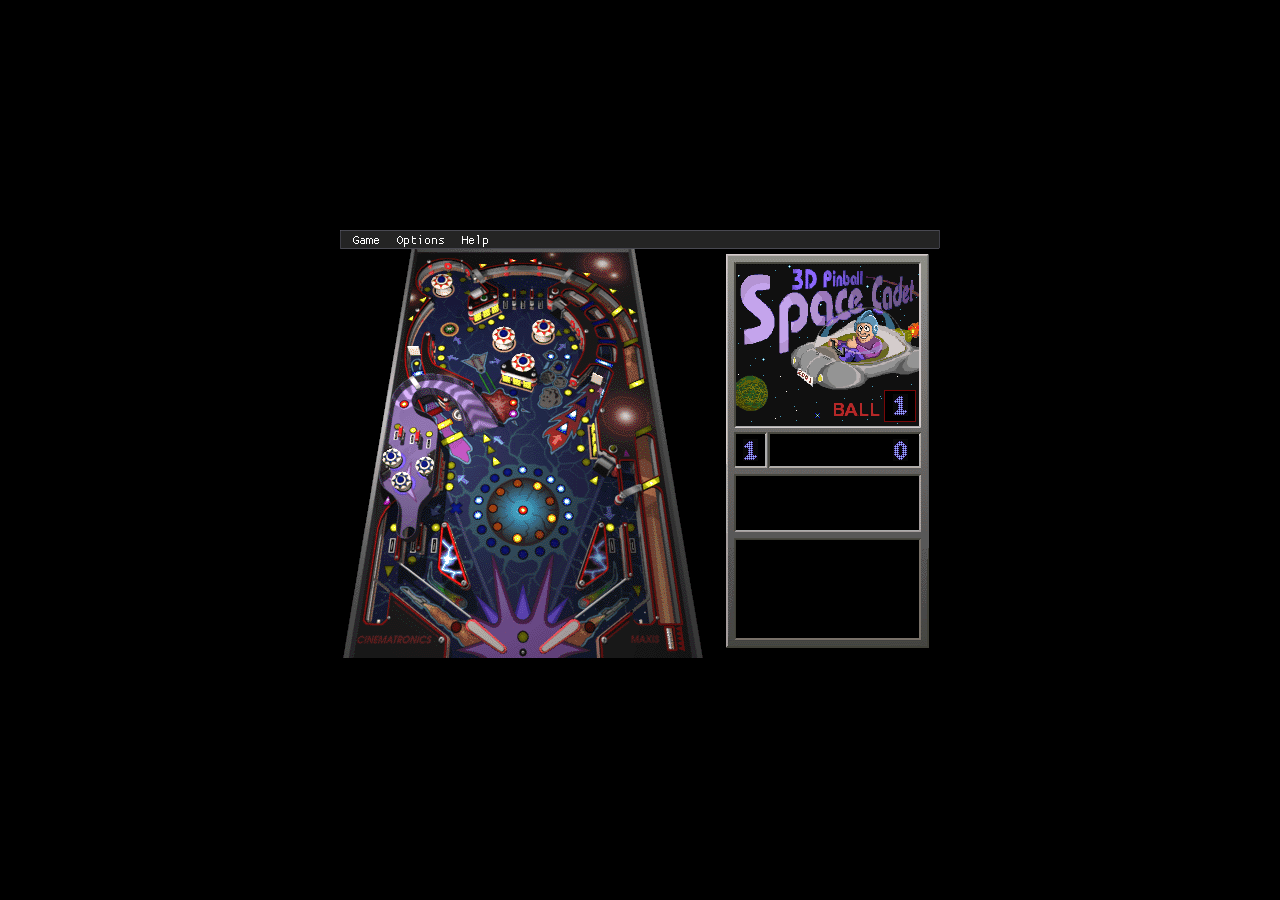
<file: games/pinball/index.html>
<!DOCTYPE html>
<html lang="pt-BR">
<head>
  <meta charset="utf-8">
  <meta name="viewport" content="width=device-width, initial-scale=1.0, maximum-scale=1.0, user-scalable=no">
  <title>Space Cadet 3D Pinball for Windows</title>
  <style>
    * {
      box-sizing: border-box;
      user-select: none;
      -webkit-user-select: none;
      touch-action: manipulation;
    }
    body, html {
      margin: 0;
      padding: 0;
      width: 100%;
      height: 100%;
      background-color: #000000;
      overflow: hidden;
      font-family: 'Tahoma', 'MS Sans Serif', sans-serif;
      display: flex;
      flex-direction: column;
    }

    /* Container do Jogo */
    #game-wrapper {
      position: relative;
      flex: 1;
      width: 100%;
      height: 100%;
      display: flex;
      justify-content: center;
      align-items: center;
      background: #000000;
      overflow: hidden;
    }

    canvas.emscripten {
      border: 0 none;
      background-color: #000000;
      max-width: 100%;
      max-height: 100%;
      width: auto;
      height: auto;
      object-fit: contain;
      image-rendering: pixelated;
      display: block;
    }

    /* Tela de Carregamento Retrô */
    #loading-overlay {
      position: absolute;
      top: 0;
      left: 0;
      right: 0;
      bottom: 0;
      background: #000080;
      color: #ffffff;
      display: flex;
      flex-direction: column;
      align-items: center;
      justify-content: center;
      z-index: 100;
      padding: 20px;
      text-align: center;
    }
    .loading-title {
      font-size: 20px;
      font-weight: bold;
      margin-bottom: 12px;
      letter-spacing: 1px;
    }
    .loading-status {
      font-size: 13px;
      color: #00ffcc;
      margin-bottom: 16px;
      font-family: monospace;
    }
    .loading-bar-border {
      width: 220px;
      height: 20px;
      background: #c0c0c0;
      border: 2px inset #ffffff;
      padding: 2px;
      margin-bottom: 10px;
    }
    .loading-bar-fill {
      height: 100%;
      width: 30%;
      background: #000080;
      transition: width 0.3s;
    }

    /* Controles Touch Mobile para Pinball (OCULTOS POR PADRÃO NO COMPUTADOR / DESKTOP) */
    #touch-controls,
    #floating-mute-btn,
    .touch-zone-left,
    .touch-zone-right {
      display: none !important;
    }

    #floating-mute-btn {
      position: absolute;
      top: 8px;
      right: 8px;
      z-index: 50;
      background: #c0c0c0;
      border: 2px outset #ffffff;
      font-size: 11px;
      padding: 4px 8px;
      font-weight: bold;
      cursor: pointer;
      box-shadow: 1px 1px 3px rgba(0,0,0,0.5);
    }

    /* Somente na versão mobile (dispositivos móveis touch) exibimos os botões virtuais */
    body.mobile-mode #touch-controls {
      display: flex !important;
      position: absolute;
      bottom: 0;
      left: 0;
      right: 0;
      height: 120px;
      pointer-events: none;
      justify-content: space-between;
      align-items: flex-end;
      padding: 10px 14px;
      z-index: 50;
    }

    body.mobile-mode #floating-mute-btn {
      display: block !important;
    }

    body.mobile-mode .touch-zone-left {
      display: block !important;
      position: absolute;
      top: 0;
      left: 0;
      width: 50%;
      height: calc(100% - 120px);
      z-index: 20;
      touch-action: none;
    }

    body.mobile-mode .touch-zone-right {
      display: block !important;
      position: absolute;
      top: 0;
      right: 0;
      width: 50%;
      height: calc(100% - 120px);
      z-index: 20;
      touch-action: none;
    }

    .touch-btn {
      pointer-events: auto;
      background: #c0c0c0;
      border: 3px outset #ffffff;
      color: #000000;
      font-weight: bold;
      display: flex;
      flex-direction: column;
      align-items: center;
      justify-content: center;
      border-radius: 4px;
      box-shadow: 0 4px 10px rgba(0,0,0,0.6);
      touch-action: none;
      cursor: pointer;
      -webkit-tap-highlight-color: transparent;
    }
    .touch-btn:active, .touch-btn.pressed {
      border: 3px inset #ffffff !important;
      background: #a0a0a0 !important;
      transform: translateY(2px);
    }

    .flipper-btn {
      width: 110px;
      height: 80px;
      font-size: 14px;
      line-height: 1.2;
    }
    .flipper-btn span.sub {
      font-size: 10px;
      color: #333;
      margin-top: 3px;
    }

    .plunger-col {
      display: flex;
      flex-direction: column;
      gap: 6px;
      align-items: center;
    }
    .plunger-btn {
      width: 90px;
      height: 58px;
      font-size: 13px;
      background: #d4d0c8;
      border: 3px outset #ffffff;
      color: #b00000;
    }
    .newgame-btn {
      width: 90px;
      height: 32px;
      font-size: 11px;
      background: #c0c0c0;
    }
  </style>
</head>
<body>

  <div id="game-wrapper">
    <!-- Tela de Carregamento -->
    <div id="loading-overlay">
      <div class="loading-title">🚀 3D Pinball: Space Cadet</div>
      <div id="loading-text" class="loading-status">Carregando motor do jogo...</div>
      <div class="loading-bar-border">
        <div id="loading-fill" class="loading-bar-fill"></div>
      </div>
      <div style="font-size: 11px; color: #ddd; margin-top: 8px;">Windows 95 WebAssembly Port</div>
    </div>

    <!-- Zonas de toque invisíveis no meio da tela -->
    <div class="touch-zone-left" id="zone-left"></div>
    <div class="touch-zone-right" id="zone-right"></div>

    <!-- Canvas do Pinball -->
    <canvas class="emscripten" id="canvas" oncontextmenu="event.preventDefault()" tabindex="-1"></canvas>

    <!-- Botão de Áudio Flutuante Retrô (Apenas Mobile) -->
    <button id="floating-mute-btn" onclick="toggleMute()">
      🔊 Som: ON
    </button>

    <!-- Controles Touch na Base -->
    <div id="touch-controls">
      <!-- Flipper Esquerdo -->
      <button class="touch-btn flipper-btn" id="btn-flipper-left">
        ◀ FLIPPER
        <span class="sub">[ Tecla Z ]</span>
      </button>

      <!-- Centro: Lançar Mola & Novo Jogo & Som -->
      <div class="plunger-col">
        <div style="display: flex; gap: 4px; width: 100%;">
          <button class="touch-btn newgame-btn" id="btn-newgame" style="flex: 1;">
            🔄 F2
          </button>
          <button class="touch-btn mute-btn" id="btn-pinball-mute" onclick="toggleMute()" style="flex: 1; font-size: 10px; background: #c0c0c0; border: 2px outset #ffffff; color: #000; font-weight: bold;">
            🔊 Som
          </button>
        </div>
        <button class="touch-btn plunger-btn" id="btn-plunger">
          🚀 LANÇAR
          <span style="font-size: 9px; color: #444;">[ Segure ]</span>
        </button>
      </div>

      <!-- Flipper Direito -->
      <button class="touch-btn flipper-btn" id="btn-flipper-right">
        FLIPPER ▶
        <span class="sub">[ Tecla / ]</span>
      </button>
    </div>
  </div>

  <script>
    // =========================================================================
    // DETECÇÃO DE MODO: COMPUTADOR (DESKTOP) VS SMARTPHONE (MOBILE TOUCH)
    // =========================================================================
    function checkMobileMode() {
      const urlParams = new URLSearchParams(window.location.search);
      const mode = urlParams.get('mode');
      if (mode === 'mobile') {
        document.body.classList.add('mobile-mode');
        return true;
      }
      if (mode === 'desktop') {
        document.body.classList.remove('mobile-mode');
        return false;
      }

      // Se não especificado na URL, detecta pelo tamanho da tela pai e toque
      let isMobile = false;
      try {
        if (window.parent && window.parent.innerWidth) {
          isMobile = window.parent.innerWidth <= 768;
        }
      } catch(e) {}

      if (!isMobile) {
        const isSmallScreen = window.innerWidth <= 768 || window.screen.width <= 768;
        const hasTouch = ('ontouchstart' in window) || (navigator.maxTouchPoints > 1);
        isMobile = isSmallScreen && hasTouch;
      }

      if (isMobile) {
        document.body.classList.add('mobile-mode');
      } else {
        document.body.classList.remove('mobile-mode');
      }
      return isMobile;
    }
    checkMobileMode();

    // =========================================================================
    // INTERCEPTAÇÃO E CONTROLE DE ÁUDIO SDL2/EMSCRIPTEN (MUTE / PAUSE / STOP)
    // =========================================================================
    window.pinballAudioContexts = [];
    window.pinballIsMuted = false;

    const OriginalAudioContext = window.AudioContext || window.webkitAudioContext;
    if (OriginalAudioContext) {
      const ProxyAudioContext = function(...args) {
        const ctx = new OriginalAudioContext(...args);
        window.pinballAudioContexts.push(ctx);
        window.pinballAudioContext = ctx;
        if (window.pinballIsMuted) {
          try { ctx.suspend(); } catch(e){}
        }
        return ctx;
      };
      ProxyAudioContext.prototype = OriginalAudioContext.prototype;
      window.AudioContext = ProxyAudioContext;
      window.webkitAudioContext = ProxyAudioContext;
    }

    function updateMuteUI() {
      const isMuted = window.pinballIsMuted;
      const floatBtn = document.getElementById('floating-mute-btn');
      const touchBtn = document.getElementById('btn-pinball-mute');
      if (floatBtn) {
        floatBtn.textContent = isMuted ? '🔇 MUDO' : '🔊 Som: ON';
        floatBtn.style.background = isMuted ? '#e0b0b0' : '#c0c0c0';
      }
      if (touchBtn) {
        touchBtn.textContent = isMuted ? '🔇 Mudo' : '🔊 Som';
        touchBtn.style.background = isMuted ? '#e0b0b0' : '#c0c0c0';
      }
    }

    function toggleMute(forceMute) {
      if (typeof forceMute === 'boolean') {
        window.pinballIsMuted = forceMute;
      } else {
        window.pinballIsMuted = !window.pinballIsMuted;
      }
      window.pinballAudioContexts.forEach(ctx => {
        try {
          if (window.pinballIsMuted) {
            ctx.suspend();
          } else {
            ctx.resume();
          }
        } catch(e) {}
      });
      updateMuteUI();
      return window.pinballIsMuted;
    }
    window.toggleMute = toggleMute;

    function stopPinballAudio() {
      window.pinballIsMuted = true;
      window.pinballAudioContexts.forEach(ctx => {
        try { ctx.suspend(); } catch(e) {}
        try { ctx.close(); } catch(e) {}
      });
      updateMuteUI();
    }
    window.stopPinballAudio = stopPinballAudio;

    // Pausar áudio quando a aba não estiver visível
    document.addEventListener('visibilitychange', () => {
      if (document.hidden) {
        window.pinballAudioContexts.forEach(ctx => { try { ctx.suspend(); } catch(e){} });
      } else if (!window.pinballIsMuted) {
        window.pinballAudioContexts.forEach(ctx => { try { ctx.resume(); } catch(e){} });
      }
    });

    // Comunicação com a janela pai do Windows 95
    window.addEventListener('message', (e) => {
      if (e.data === 'mute' || e.data === 'pause') {
        toggleMute(true);
      } else if (e.data === 'unmute' || e.data === 'resume') {
        toggleMute(false);
      } else if (e.data === 'stop') {
        stopPinballAudio();
      }
    });

    // =========================================================================
    // DISPATCHER DE TECLAS EMSCRIPTEN (SIMULA ENTRADA DE TECLADO REAL)
    // =========================================================================
    function sendKey(key, code, keyCode, isDown) {
      const type = isDown ? 'keydown' : 'keyup';
      const evt = new KeyboardEvent(type, {
        key: key,
        code: code,
        keyCode: keyCode,
        which: keyCode,
        bubbles: true,
        cancelable: true
      });

      const canvas = document.getElementById('canvas');
      if (canvas) canvas.dispatchEvent(evt);
      window.dispatchEvent(evt);
      document.dispatchEvent(evt);
    }

    // Ações do Jogo
    function leftFlipper(down) {
      sendKey('z', 'KeyZ', 90, down);
      const btn = document.getElementById('btn-flipper-left');
      if (btn) btn.classList.toggle('pressed', down);
    }

    function rightFlipper(down) {
      sendKey('/', 'Slash', 191, down);
      const btn = document.getElementById('btn-flipper-right');
      if (btn) btn.classList.toggle('pressed', down);
    }

    function plunger(down) {
      sendKey(' ', 'Space', 32, down);
      const btn = document.getElementById('btn-plunger');
      if (btn) btn.classList.toggle('pressed', down);
    }

    function newGame() {
      sendKey('F2', 'F2', 113, true);
      setTimeout(() => sendKey('F2', 'F2', 113, false), 80);
    }

    // =========================================================================
    // TOUCH EVENT LISTENERS COM MULTI-TOQUE SIMULTÂNEO
    // =========================================================================
    function bindTouchAction(el, onDown, onUp) {
      if (!el) return;
      el.addEventListener('touchstart', (e) => {
        e.preventDefault();
        e.stopPropagation();
        onDown();
      }, { passive: false });

      el.addEventListener('touchend', (e) => {
        e.preventDefault();
        e.stopPropagation();
        onUp();
      }, { passive: false });

      el.addEventListener('touchcancel', (e) => {
        e.preventDefault();
        e.stopPropagation();
        onUp();
      }, { passive: false });

      // Suporte para mouse também
      el.addEventListener('mousedown', (e) => {
        e.preventDefault();
        onDown();
      });
      el.addEventListener('mouseup', (e) => {
        e.preventDefault();
        onUp();
      });
      el.addEventListener('mouseleave', () => onUp());
    }

    // Botões físicos na tela
    bindTouchAction(document.getElementById('btn-flipper-left'), () => leftFlipper(true), () => leftFlipper(false));
    bindTouchAction(document.getElementById('btn-flipper-right'), () => rightFlipper(true), () => rightFlipper(false));
    bindTouchAction(document.getElementById('btn-plunger'), () => plunger(true), () => plunger(false));

    const btnNewGame = document.getElementById('btn-newgame');
    if (btnNewGame) {
      btnNewGame.addEventListener('click', (e) => { e.preventDefault(); newGame(); });
      btnNewGame.addEventListener('touchend', (e) => { e.preventDefault(); newGame(); });
    }

    // Zonas de toque superiores na tela (metade esquerda e direita)
    bindTouchAction(document.getElementById('zone-left'), () => leftFlipper(true), () => leftFlipper(false));
    bindTouchAction(document.getElementById('zone-right'), () => rightFlipper(true), () => rightFlipper(false));

    // =========================================================================
    // CONFIGURAÇÃO EMSCRIPTEN DO SPACE CADET PINBALL
    // =========================================================================
    const loadingOverlay = document.getElementById('loading-overlay');
    const loadingText = document.getElementById('loading-text');
    const loadingFill = document.getElementById('loading-fill');

    var Module = {
      preRun: [],
      postRun: [
        function() {
          console.log("PINBALL WASM ENGINE STARTED!");
          document.title = "PINBALL_READY";
          if (loadingOverlay) loadingOverlay.style.display = 'none';
        }
      ],
      print: function(text) { console.log(text); },
      printErr: function(text) { console.error(text); },
      canvas: (function() {
        var canvas = document.getElementById('canvas');
        canvas.addEventListener('webglcontextlost', function(e) {
          alert('WebGL perdido. Recarregue a página.');
          e.preventDefault();
        }, false);
        return canvas;
      })(),
      setStatus: function(text) {
        if (!text) {
          if (loadingOverlay) loadingOverlay.style.display = 'none';
          return;
        }
        if (loadingText) loadingText.textContent = text;
        const match = text.match(/([^(]+)\((\d+(\.\d+)?)\/(\d+)\)/);
        if (match && loadingFill) {
          const current = parseFloat(match[2]);
          const total = parseFloat(match[4]);
          loadingFill.style.width = `${Math.min(100, Math.round((current / total) * 100))}%`;
        }
      },
      totalDependencies: 0,
      monitorRunDependencies: function(left) {
        this.totalDependencies = Math.max(this.totalDependencies, left);
        Module.setStatus(left ? 'Carregando recursos (' + (this.totalDependencies - left) + '/' + this.totalDependencies + ')...' : '');
      }
    };

    Module.setStatus('Iniciando Space Cadet...');
  </script>
  <script async src="SpaceCadetPinball.js"></script>
</body>
</html>
</file>
